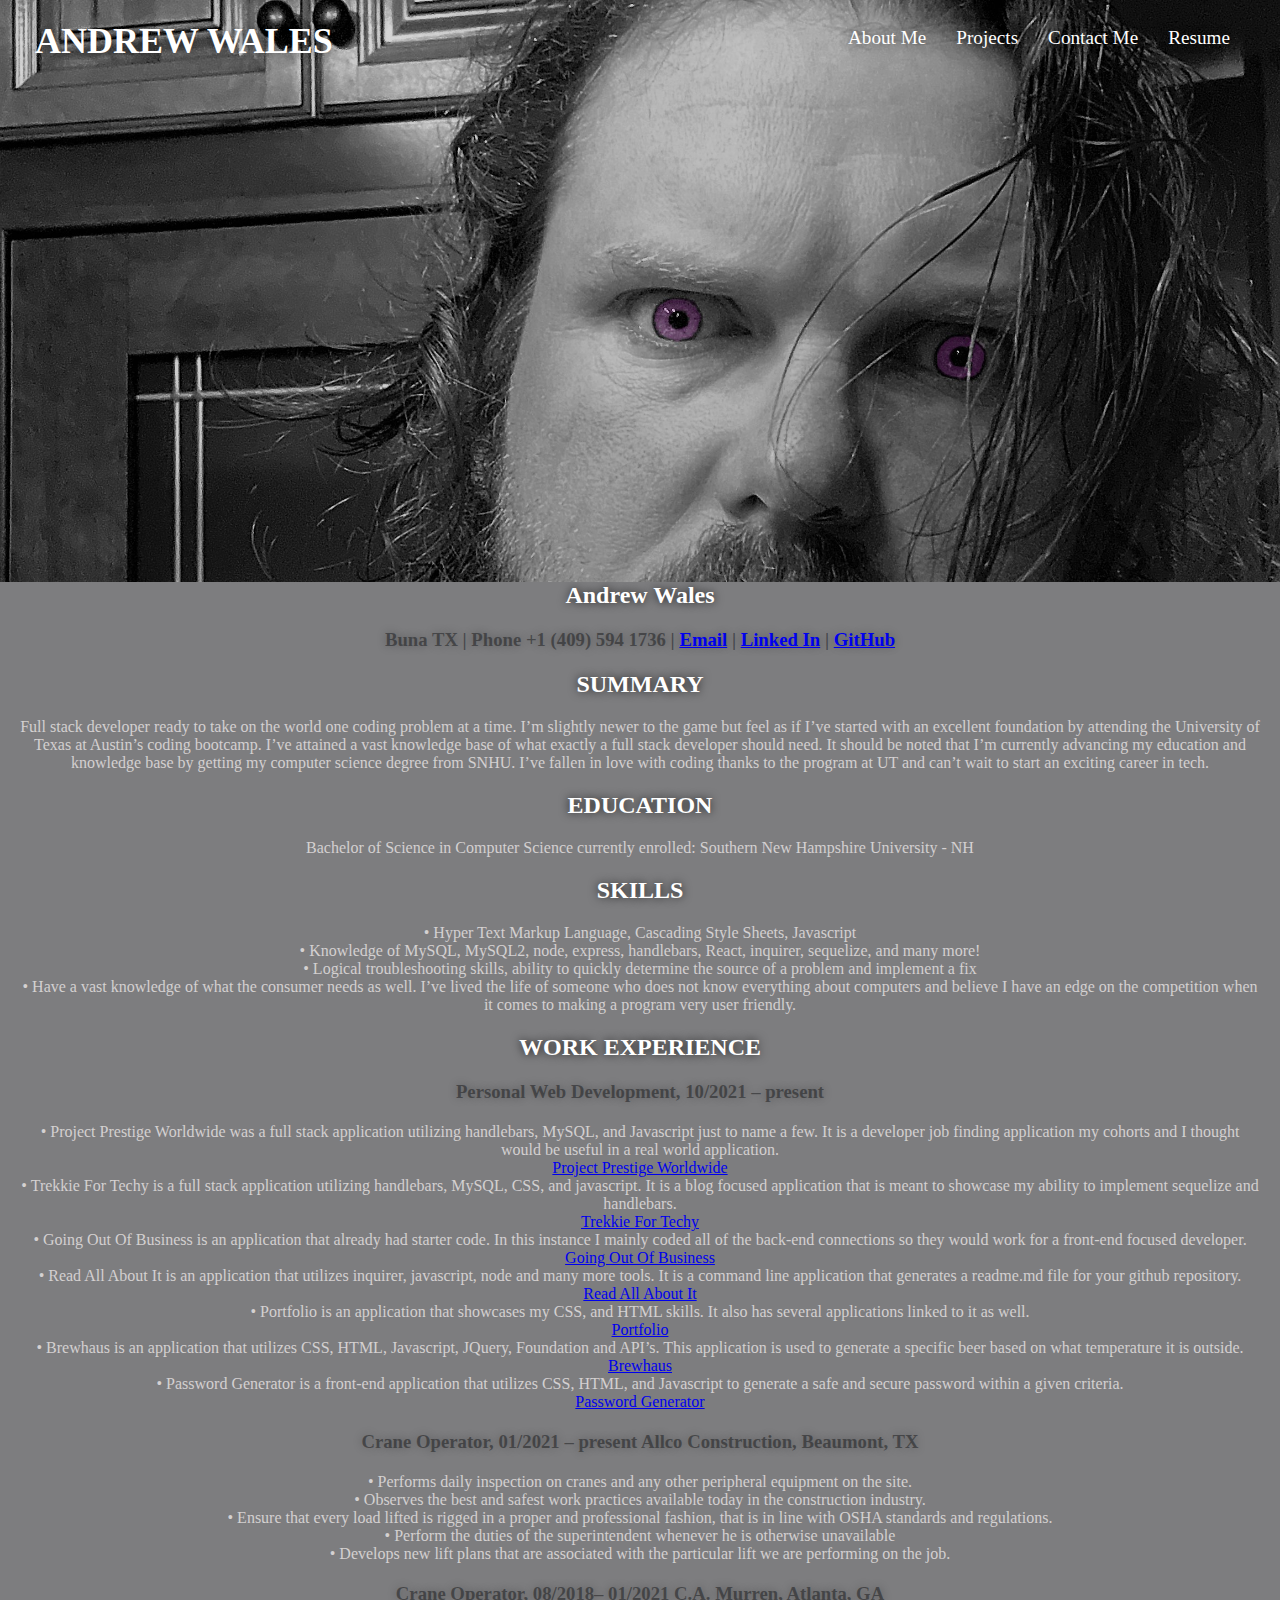
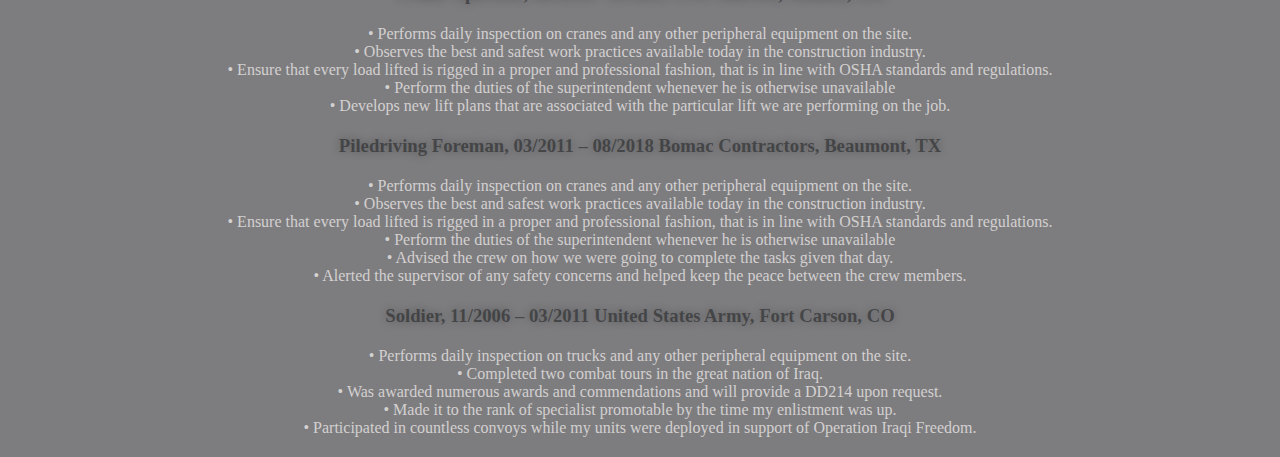
<file: resume.html>
<!DOCTYPE html>
<html lang="en">
<head>
    <meta charset="UTF-8">
    <meta http-equiv="X-UA-Compatible" content="IE=edge">
    <meta name="viewport" content="width=device-width, initial-scale=1.0">
    <title>Resume</title>
    <link rel="stylesheet" href="./assets/css/style.css">
    <link rel="stylesheet" href="./assets/css/secondary-styles.css">
</head>
<body>
    <header>
        <h1>
            <a href="/Portfolio/">ANDREW WALES</a>
        </h1>
        <nav>
            <ul>
                <li>
                    <a href="./index.html#aboutme">About Me</a>
                </li>
                <li>
                    <a href="./index.html#projects">Projects</a>
                </li>
                <li>
                    <a href="./index.html#contact">Contact Me</a>
                </li>
                <li>
                    <a href="resume.html">Resume</a>
                </li>
            </ul>
        </nav>

    </header>

    <!--Jumbotron-->
    <section class="picture" title="Look at those baby blues!"></section>

    <!--Resume-->
    <section>
        <h2 class="name">  Andrew Wales </h2>
            <h3 class="contact job-title">Buna TX | Phone +1 (409) 594 1736 | <a href="mailto: andrew.derek.wales@gmail.com">Email</a> | <a href="https://www.linkedin.com/in/andrew-wales-9b10aa224/">Linked In</a> | <a href="https://github.com/diirtydog">GitHub</a></h3> 
        <h2 class="section-title">SUMMARY</h2>
            <p class="skills">Full stack developer ready to take on the world one coding problem at a time. I’m slightly newer to the game but feel as if I’ve started with an excellent foundation by attending the University of Texas at Austin’s coding bootcamp. I’ve attained a vast knowledge base of what exactly a full stack developer should need. It should be noted that I’m currently advancing my education and knowledge base by getting my computer science degree from SNHU. I’ve fallen in love with coding thanks to the program at UT and can’t wait to start an exciting career in tech.</p>
        <h2 class="section-title">EDUCATION</h2> 
            <p class="skills">Bachelor of Science in Computer Science currently enrolled:
            Southern New Hampshire University - NH </p>
        <h2 class="section-title">SKILLS</h2>       
           <div class="skills"> 
                <p>•     Hyper Text Markup Language, Cascading Style Sheets, Javascript</p>
                <p>•     Knowledge of MySQL, MySQL2, node, express, handlebars, React, inquirer, sequelize, and many more!</p> 
                <p>•     Logical troubleshooting skills, ability to quickly determine the source of a problem and implement a fix</p>
                <p>•     Have a vast knowledge of what the consumer needs as well. I’ve lived the life of someone who does not know everything about computers and believe I have an edge on the competition when it comes to making a program very user friendly.</p>
            </div>
        <h2 class="section-title">WORK EXPERIENCE</h2> 
            <h3 class="job-title">Personal Web Development, 10/2021 – present</h3>
                <div class="skills">
                    <p>•	Project Prestige Worldwide was a full stack application utilizing handlebars, MySQL, and Javascript just to name a few. It is a developer job finding application my cohorts and I thought would be useful in a real world application.</p>
                    <p><a href="https://github.com/GunnySensei/project_prestige_worldwide">Project Prestige Worldwide</a></p>
                    <p>•	Trekkie For Techy is a full stack application utilizing handlebars, MySQL, CSS, and javascript.  It is a blog focused application that is meant to showcase my ability to implement sequelize and handlebars.</p>
                    <p><a href="https://github.com/diirtydog/Trekkie-For-Techy">Trekkie For Techy</a></p>
                    <p>•	Going Out Of Business is an application that already had starter code. In this instance I mainly coded all of the back-end connections so they would work for a front-end focused developer.</p>
                    <p><a href="https://github.com/diirtydog/Going-Out-Of-Business">Going Out Of Business</a></p>
                    <p>•	Read All About It is an application that utilizes inquirer, javascript, node and many more tools. It is a command line application that generates a readme.md file for your github repository.</p>
                    <p><a href="https://github.com/diirtydog/Read-All-About-It">Read All About It</a></p>
                    <p>•	Portfolio is an application that showcases my CSS, and HTML skills. It also has several applications linked to it as well.</p>
                    <p><a href="https://github.com/diirtydog/Portfolio">Portfolio</a></p>
                    <p>•	Brewhaus is an application that utilizes CSS, HTML, Javascript, JQuery, Foundation and API’s. This application is used to generate a specific beer based on what temperature it is outside.</p>
                    <p><a href="https://github.com/jaredtrp/project_cheese">Brewhaus</a></p>
                    <p>•	Password Generator is a front-end application that utilizes CSS, HTML, and Javascript to generate a safe and secure password within a given criteria.</p>
                    <p><a href="https://github.com/diirtydog/password-generator">Password Generator</a></p>
                </div>
            <h3 class="job-title">Crane Operator, 01/2021 – present Allco Construction, Beaumont, TX</h3>
                <div class="skills">
                    <p>•	Performs daily inspection on cranes and any other peripheral equipment on the site.</p> 
                    <p>•	Observes the best and safest work practices available today in the construction industry.</p>
                    <p>•	Ensure that every load lifted is rigged in a proper and professional fashion, that is in line with OSHA standards and regulations.</p>
                    <p>•	Perform the duties of the superintendent whenever he is otherwise unavailable</p>
                    <p>•	Develops new lift plans that are associated with the particular lift we are performing on the job.</p>
                </div>
            <h3 class="job-title">Crane Operator, 08/2018– 01/2021 C.A. Murren, Atlanta, GA</h3> 
                <div class="skills">
                    <p>•	Performs daily inspection on cranes and any other peripheral equipment on the site.</p> 
                    <p>•	Observes the best and safest work practices available today in the construction industry.</p>
                    <p>•	Ensure that every load lifted is rigged in a proper and professional fashion, that is in line with OSHA standards and regulations.</p>
                    <p>•	Perform the duties of the superintendent whenever he is otherwise unavailable</p>
                    <p>•	Develops new lift plans that are associated with the particular lift we are performing on the job.</p>
                </div>
            <h3 class="job-title">Piledriving Foreman, 03/2011 – 08/2018 Bomac Contractors, Beaumont, TX</h3> 
                <div class="skills">
                    <p>•	Performs daily inspection on cranes and any other peripheral equipment on the site.</p> 
                    <p>•	Observes the best and safest work practices available today in the construction industry.</p>
                    <p>•	Ensure that every load lifted is rigged in a proper and professional fashion, that is in line with OSHA standards and regulations.</p>
                    <p>•	Perform the duties of the superintendent whenever he is otherwise unavailable</p>
                    <p>•	Advised the crew on how we were going to complete the tasks given that day.</p>
                    <p>•	Alerted the supervisor of any safety concerns and helped keep the peace between the crew members.</p>
                </div>
            <h3 class="job-title">Soldier, 11/2006 – 03/2011 United States Army, Fort Carson, CO</h3>
                <div class="skills">
                    <p>•	Performs daily inspection on trucks and any other peripheral equipment on the site.</p> 
                    <p>•	Completed two combat tours in the great nation of Iraq.</p>
                    <p>•	Was awarded numerous awards and commendations and will provide a DD214 upon request.</p>
                    <p>•	Made it to the rank of specialist promotable by the time my enlistment was up.</p>
                    <p>•	Participated in countless convoys while my units were deployed in support of Operation Iraqi Freedom.</p>
                </div>
    </section>

    
</body>
</html>
</file>
<file: assets/css/style.css>
/* styles that affect the entire page */
:root {
    --primary-color: rgba(143, 0, 255, 0.25);
    --secondary-color: rgba(38, 39, 41, 0.6);
    --tertiary-color: white;
}
* {
    margin: 0;
    padding: 0;
    box-sizing: border-box;
}
body {
    background-color: var(--secondary-color);
}

/* styles that affect the header */
header {
    padding: 20px 35px;
    display: flex;
    justify-content: space-between;
    flex-wrap: wrap;
    position: -webkit-sticky;
    position: sticky;
    top: 0;
    background-image: url(../images/RJMQ7022.jpg);
    background-size: cover;
    background-position: 80%;
    background-attachment: fixed;
    z-index: 9999;
}
header h1 {
    font-weight: bold;
    font-size: 36px;
    color: var(--tertiary-color);
    margin: 0;
    text-shadow: 0 0 10px rgba(0, 0, 0, 0.5);
}
header a {
    text-decoration: none;
    color: var(--tertiary-color);
}
header nav {
    margin: 7px 0;
}
header nav ul {
    display: flex;
    flex-wrap: wrap;
    justify-content: space-between;
    align-items: center;
    list-style: none;
}
header nav ul li a {
    padding: 10px 15px;
    font-weight: lighter;
    font-size: 1.5vw;
    text-shadow: 0 0 10px rgba(0, 0, 0, 0.5);
}
header nav ul li a:hover {
    background: var(--primary-color);
    color: var(--secondary-color);
    border-radius: 15px;
    text-shadow: none;
}

/* styles that affect the footer*/
footer h2 {
    color: var(--tertiary-color);
    text-shadow: 0 0 10px rgba(0, 0, 0, 0.5);
    text-align: center;
}

/* styles that affect the picture section */
.picture {
    background-image: url(../images/RJMQ7022.jpg);
    background-position: 80%;
    background-attachment: fixed;
    justify-content: center;
    align-items: center;
    text-align: center;
    height: 500px;
    width: 100%;
    flex-wrap: wrap;
    background-size: cover;
    flex-direction: column;
}
.picture article {
    padding: 200px 10px;
    color:var(--tertiary-color);
    text-shadow: 0 0 10px rgba(0, 0, 0, 0.8);
}

/* styles that affect the about me section */
.intro {
    display: flex;
    flex-direction: row;
    justify-content: space-around;
    height: auto;
    flex-wrap: wrap;
    align-items: center;
    height: 400px;
    border: var(--primary-color) ridge 10px;
    color: var(--tertiary-color);
    text-align: center;
}
.titl {
    color: var(--tertiary-color);
    text-shadow: 0 0 10px rgba(0, 0, 0, 0.8);
}
.intro p {
    padding: 0 10px 0 10px;
    color: var(--tertiary-color);
    text-shadow: 0 0 10px rgba(0, 0, 0, 0.8);
}

/* styles that affect the projects section*/
.project {
    display: flex;
    flex-direction: row;
    justify-content: space-around;
    height: auto;
    align-items: center;
    border: var(--primary-color) ridge 10px;
    flex-wrap: wrap;
}
.project>*:first-child {
    align-self: stretch;
    align-content: center;
    padding-top: 300px;
}
.img-ran img {
    width: 600px;
    height: 600px;
    border-radius: 300px;
}
.img-run img {
    width: 300px;
    height: 200px;
    border-radius: 15px;
    margin-left:auto
}
.img-ran:hover {
    border:var(--primary-color) ridge 10px;
    border-radius: 300px;
}
.img-run:hover {
    border: var(--primary-color) solid 10px;
    border-radius: 25px;
}

/* styles that affect the contact section*/
.contacts {
    border: var(--primary-color) ridge 10px;
}
.contacts h2 {
    text-align: center;
}
.contact-info iframe {
    height: 400px;
    border-radius: 200px;
}
.contact-info div {
    color: white;
}
.contact-info {
    display: flex;
    justify-content: space-between;
    flex-wrap: wrap;
}
.contact-info > * {
    flex: 1;
    margin: 15px;
}
.contact-info h3 {
    color: var(--primary-color);
    font-size: 32px;
}
.contact-info p, .contact-info address {
    margin: 20px 0;
    line-height: 1.5;
    font-size: 16px;
    font-style: normal;
}
.contact-form input, .contact-form textarea {
    border: 1px solid var(--secondary-color);
    display: block;
    padding: 7px 15px;
    font-size: 16px;
    color: var(--secondary-color);
    width: 100%;
    margin-bottom: 15px;
    margin-top: 5px;
    border-radius: 10px;
    background-color: rgba(255, 255, 255, 0.75);
}
.contact-form input:focus, .contact-form textarea:focus {
    background-color: rgba(255, 255, 255, 1);
    outline: none;
}
.contact-form button, .contact-info form button {
    width: 100%;
    border: none;
    background: var(--primary-color);
    color: var(--secondary-color);
    text-align: center;
    padding: 15px 0;
    font-size: 16px;
    border-radius: 10px;
}
.contact-form button:hover, .contact-info form button:hover {
    color: var(--primary-color);
    background: var(--tertiary-color);
}
.contact-info a {
    color: var(--primary-color);
}

/* Media query starts here so it can be viewed on smaller screens */
@media screen and (max-width: 768px) {
    .media {
        padding: 0;
    }
    .project {
        display: flex;
        flex-direction: column;
        align-content: center;
        justify-content: space-around;
    }
    .project>*:first-child {
        align-self: center;
        padding: 0;
    }
}
</file>
<file: assets/css/secondary-styles.css>
:root {
    --primary-color: #f7f2f2b7;
    --secondary-color: rgba(38, 39, 41, 0.6);
    --tertiary-color: white;
}

.name, .section-title {
    text-align: center;
    text-shadow: 0 0 10px rgba(0, 0, 0, 0.8);
    color: var(--tertiary-color);
}

.contact {
    text-align: center;
    margin: 20px;
}

.job-title {
    text-align: center;
    margin: 20px;
    text-shadow: 0 0 10px rgba(0, 0, 0, 0.3);
    color: var(--secondary-color);
}

.skills {
    text-align: center;
    color: var(--primary-color);
    flex-wrap: wrap;
    justify-content: space-around;
    margin: 20px;
}
</file>
